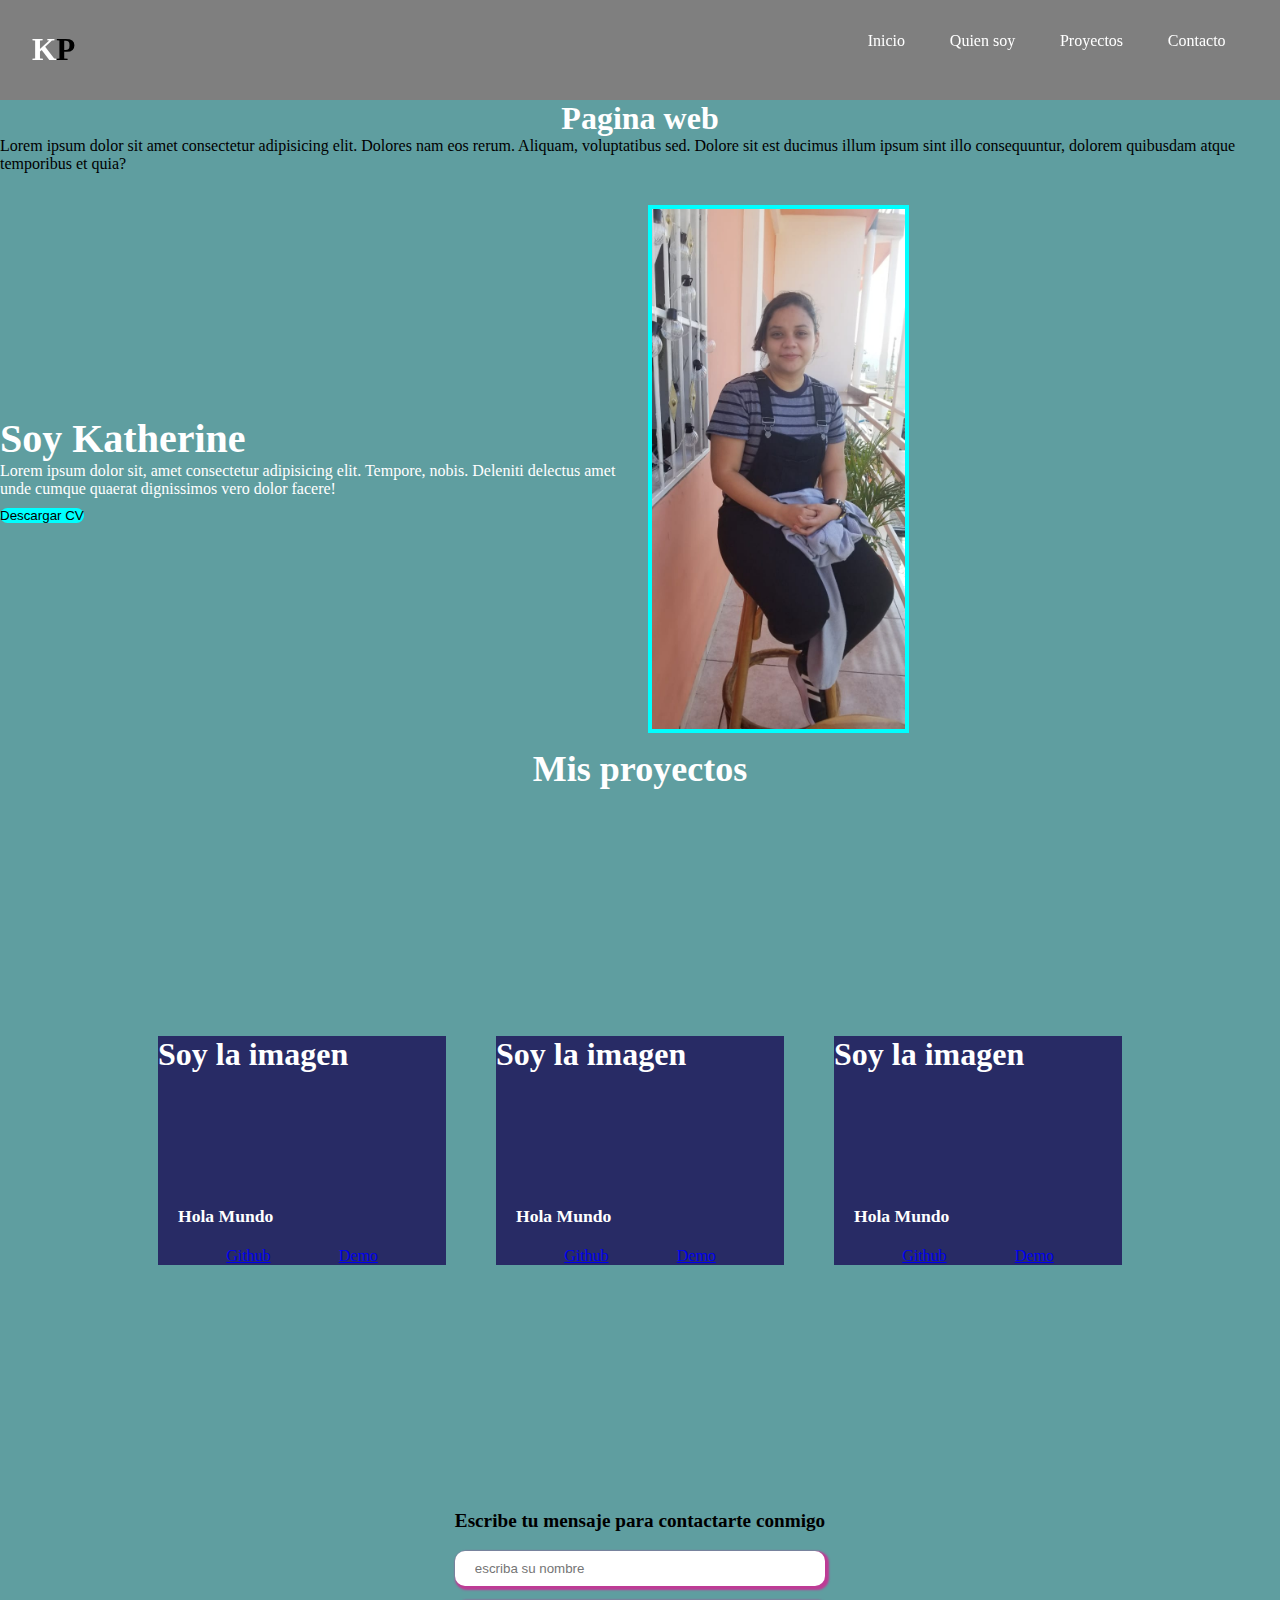
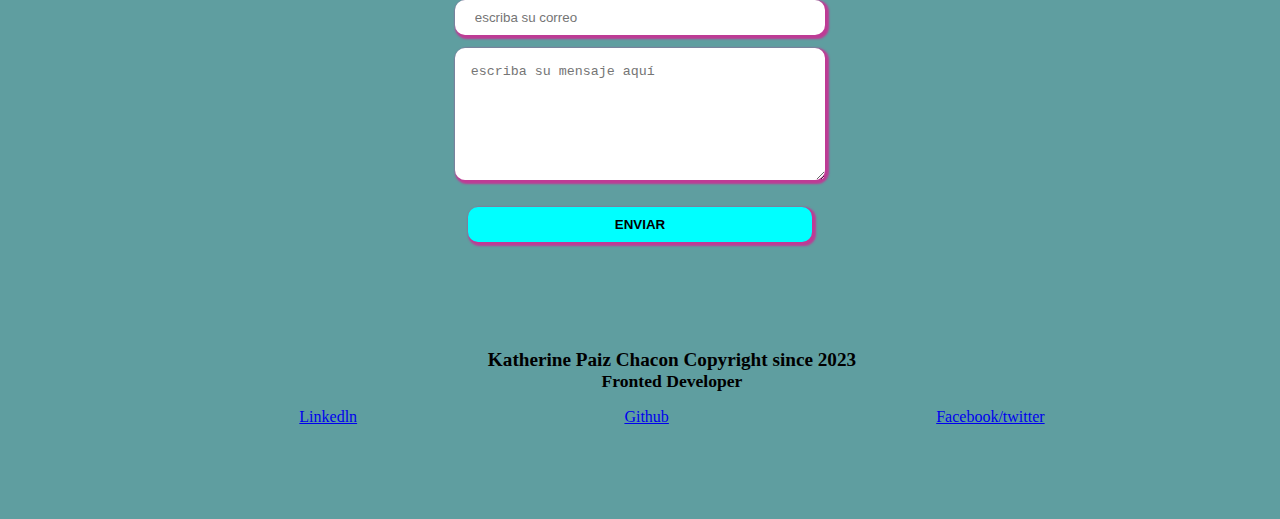
<file: HTML/index.html>
<!DOCTYPE html>
<html lang="es">
<head>
    <meta charset="UTF-8">
    <meta http-equiv="X-UA-Compatible" content="IE=edge">
    <meta name="viewport" content="width=device-width, initial-scale=1.0">
    <title>Portafolio web</title>
    <link rel="stylesheet" href="./css/style.css">
</head>
<body>
   <header class="header">
    <nav class="navbar">
        <div class="logo">
            <h2>K<span>P</span></h2>
        </div>
        <ul class="menu">
            <li><a href="#inicio">Inicio</a></li>
            <li><a href="#quien-soy">Quien soy</a></li>
            <li><a href="#portfolio">Proyectos</a></li>
            <li><a href="#contact-section">Contacto</a></li>
        </ul>

    </nav>
   </header>
   <section class="inicio" id="inicio">
    <div class="inicio-content">
        <h1>Pagina web</h1>
        <p>Lorem ipsum dolor sit amet consectetur adipisicing elit. Dolores nam eos rerum. Aliquam, voluptatibus sed. Dolore sit est ducimus illum ipsum sint illo consequuntur, dolorem quibusdam atque temporibus et quia?</p>
    </div>
   </section>
   <main class="main-content" id="quien-soy">
    <div class="info-content">
        <h1>Soy Katherine</h1>
        <p>Lorem ipsum dolor sit, amet consectetur adipisicing elit. Tempore, nobis. Deleniti delectus amet unde cumque quaerat dignissimos vero dolor facere!</p>
        <a href="#"><button class="download-cv">Descargar CV</button></a>
    </div>
    <img src="images/h.jpg" alt="imagen-perfil-bio">
   </main>
   <section class="portfolio" id="portfolio">
    <div class="portfolio-header">
        <h2>Mis proyectos</h2>
    </div>
    <section class="portfolio-container">
        <article class="card">
        <div class="card-img">
            <h1>Soy la imagen</h1>
        </div>
        <div class="card-title">
            <h4>Hola Mundo</h4>
        </div>
        <div class="card-links">
            <a href="#">Github</a>
            <a href="#">Demo</a>
        </div>
        </article>

        <article class="card">
            <div class="card-img">
                <h1>Soy la imagen</h1>
            </div>
            <div class="card-title">
                <h4>Hola Mundo</h4>
            </div>
            <div class="card-links">
                <a href="#">Github</a>
                <a href="#">Demo</a>
            </div>
            </article>

            <article class="card">
                <div class="card-img">
                    <h1>Soy la imagen</h1>
                </div>
                <div class="card-title">
                    <h4>Hola Mundo</h4>
                </div>
                <div class="card-links">
                    <a href="#">Github</a>
                    <a href="#">Demo</a>
                </div>
                </article>
    </section>
   </section>

   <section class="contact-section" id="contact-section">
    <div class="contact-container">
   <h4>Escribe tu mensaje para contactarte conmigo</h4>
   <div class="contact-form"></div>
   <form action="#" autocomplete="off" class="form-group">
    <input type="text" name="name" placeholder="escriba su nombre" class="text-box">
    <input type="email" name="email" placeholder="escriba su correo" class="text-box">
    <textarea name="mensaje" placeholder="escriba su mensaje aquí"></textarea>
    <input type="submit" name="enviar" value="enviar" class="send-button"/>
</form>
</div>
</div>
</section>
<footer class="footer-section" >
    <div class="footer-content">
        <h2>Katherine Paiz Chacon Copyright since 2023</h2>
        <h5>Fronted Developer</h5>
    </div>
    <div class="social-networks">
        <a href="#">Linkedln</a>
        <a href="#">Github</a>
        <a href="#">Facebook/twitter</a>
    </div>
</footer>
</body>
</html>
</file>
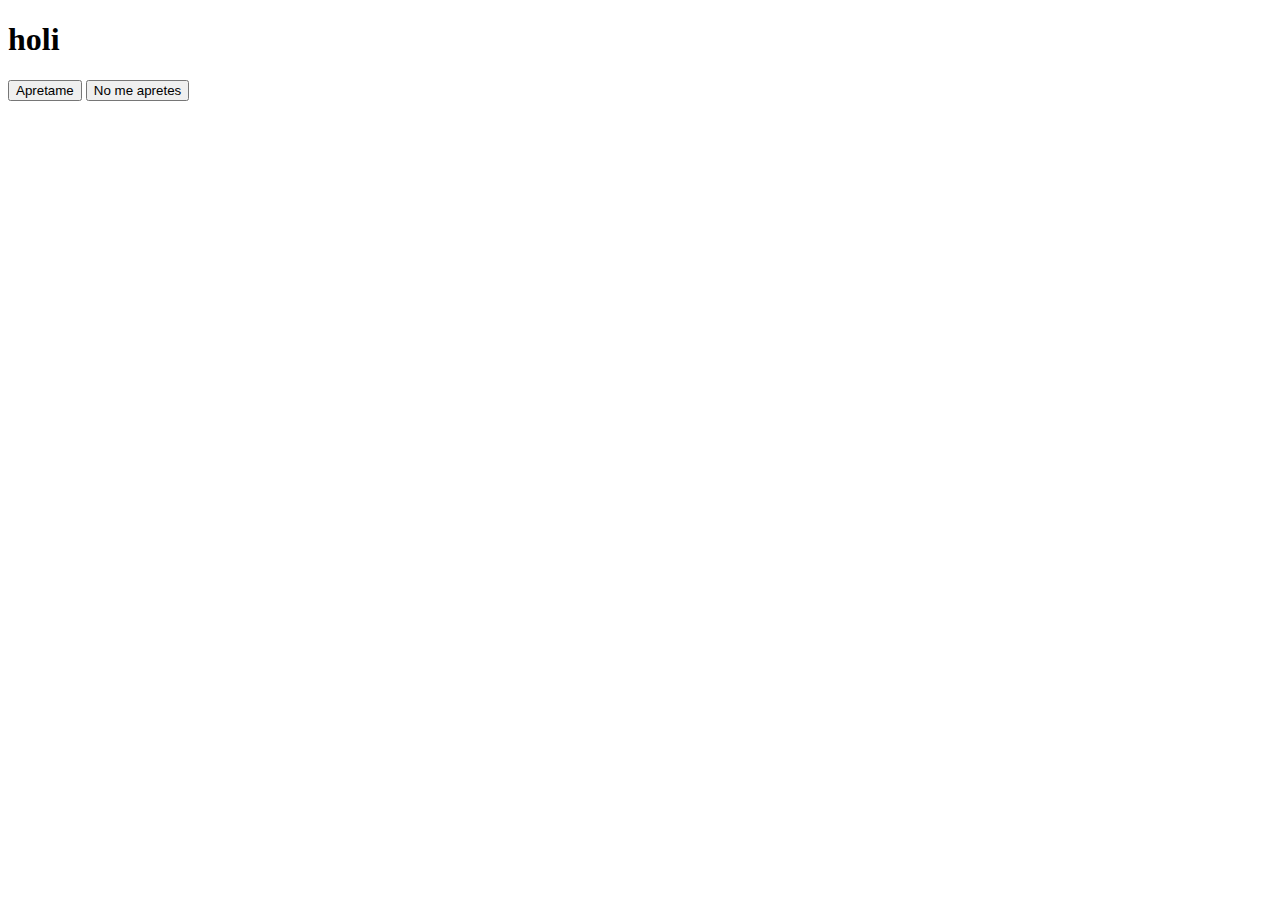
<file: javascript/DOM/index.html>
<!DOCTYPE html>
<html lang="en">
<head>
    <meta charset="UTF-8">
    <meta name="viewport" content="width=device-width, initial-scale=1.0">
    <title>Practica Manipulacion del DOM</title>
</head>
<body>
    <div id="contenedor">
        <h1 class="saludito">holi</h1>
        <button onclick="apretastes()">Apretame</button>
        <button id="btnNoApretar">No me apretes</button>
    </div>
    <script src="././main.js"></script>
</body>
</html>
</file>
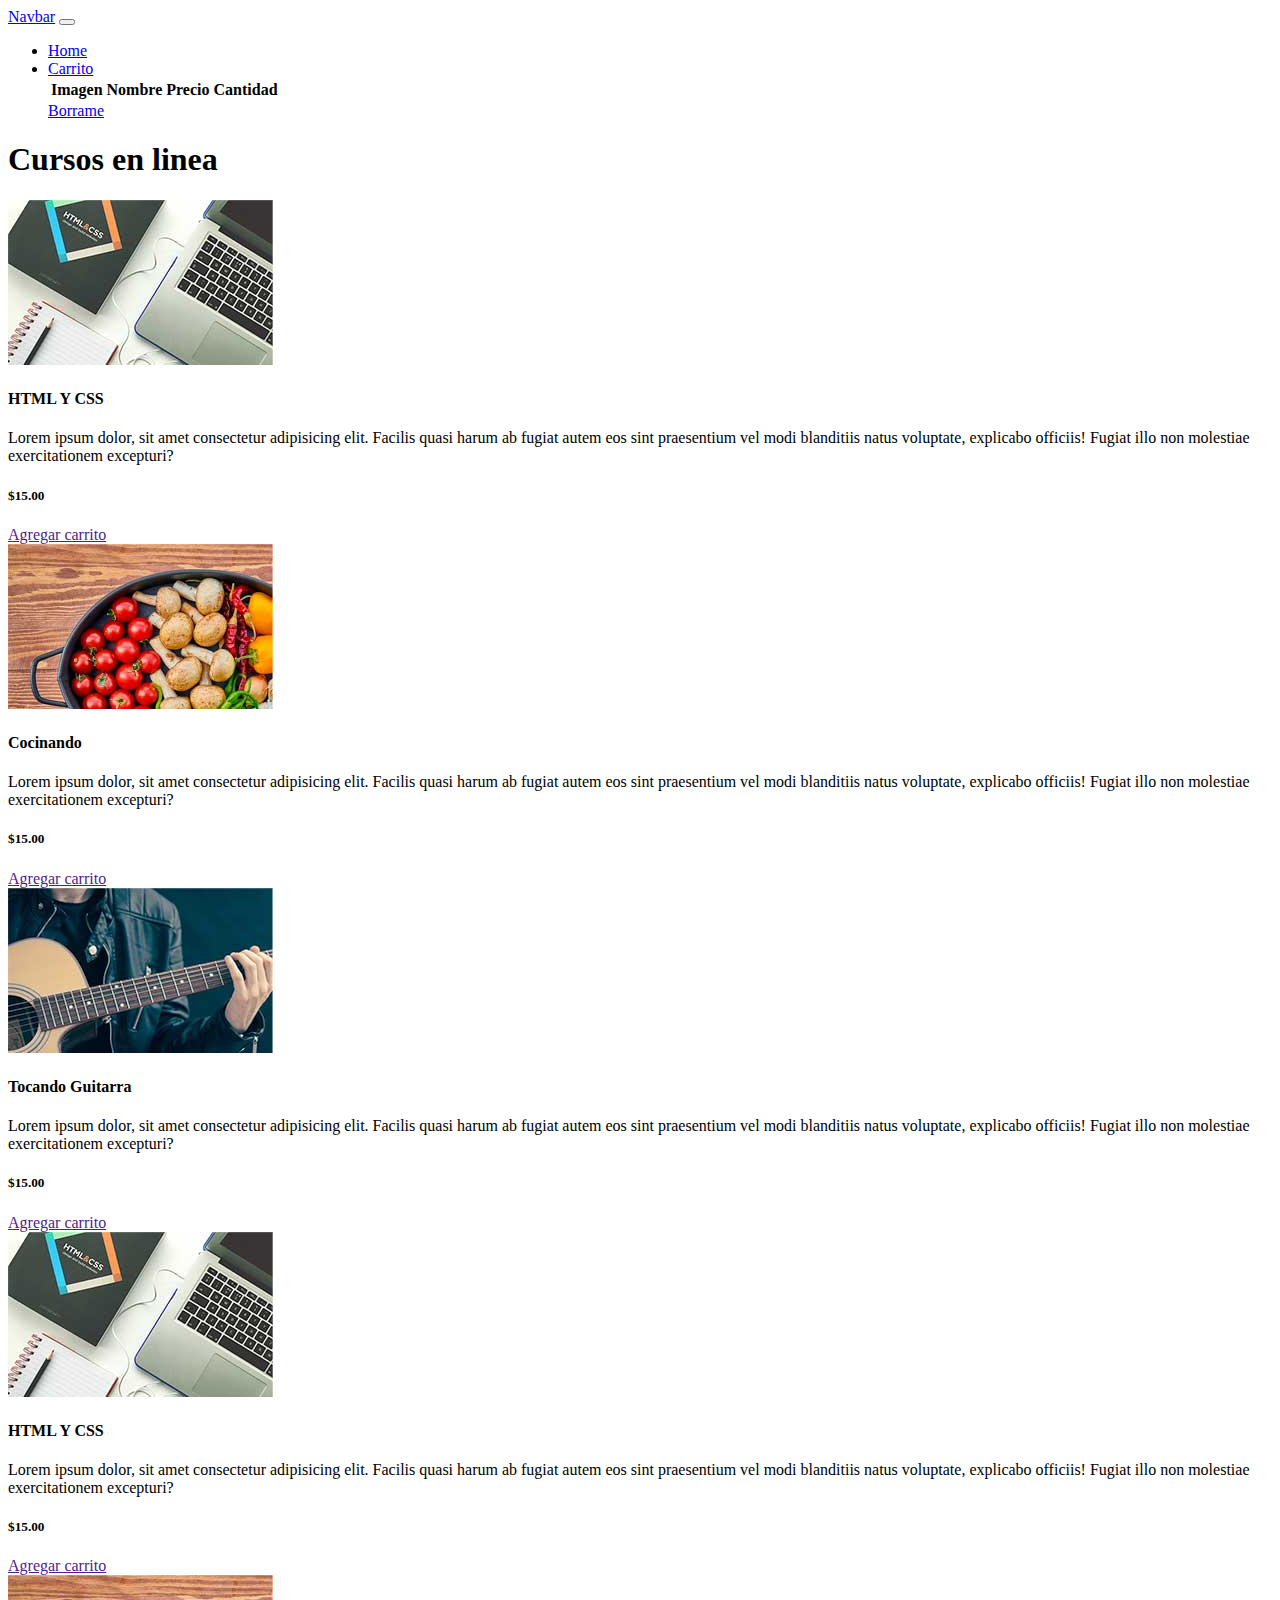
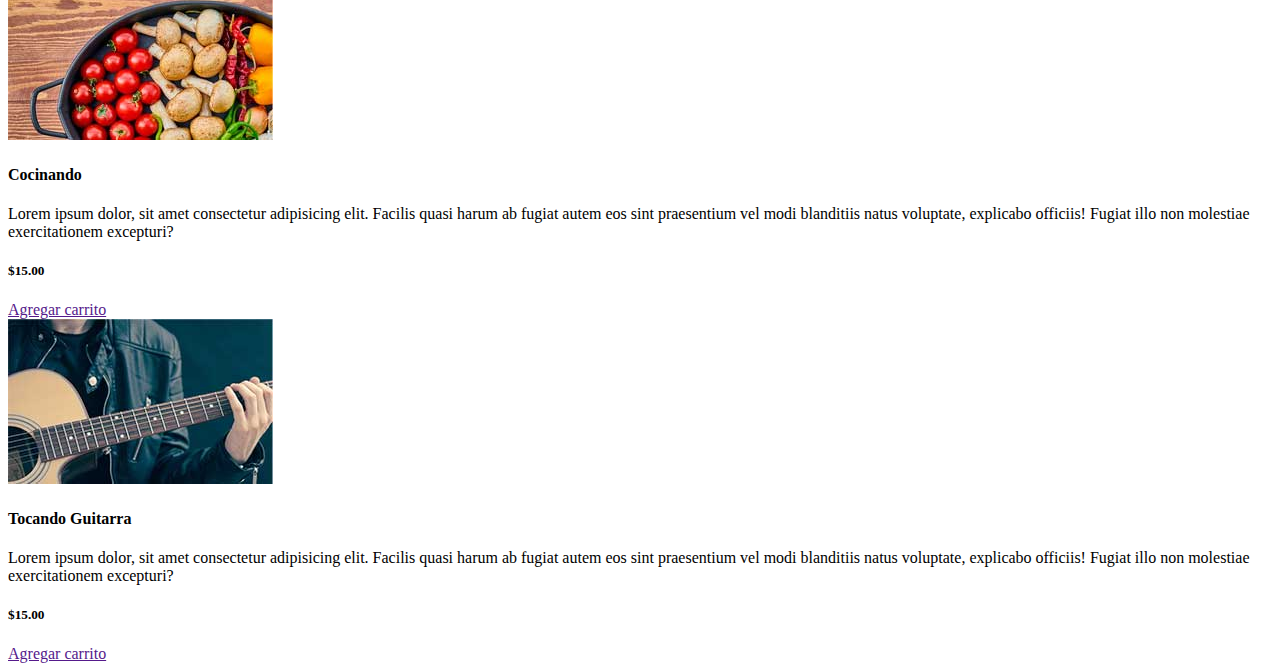
<file: javascript/DOM/Ecommerce/index.html>
<!DOCTYPE html>
<html lang="en">
<head>
    <meta charset="UTF-8">
    <meta name="viewport" content="width=device-width, initial-scale=1.0">
    <title>Ecommerce Practica carrito</title>
    <link href="https://cdn.jsdelivr.net/npm/bootstrap@5.3.2/dist/css/bootstrap.min.css" rel="stylesheet" integrity="sha384-T3c6CoIi6uLrA9TneNEoa7RxnatzjcDSCmG1MXxSR1GAsXEV/Dwwykc2MPK8M2HN" crossorigin="anonymous">
</head>
<body>
    <nav class="navbar navbar-expand-lg bg-body-tertiary">
        <div class="container-fluid">
          <a class="navbar-brand" href="#">Navbar</a>
          <button class="navbar-toggler" type="button" data-bs-toggle="collapse" data-bs-target="#navbarNavDropdown" aria-controls="navbarNavDropdown" aria-expanded="false" aria-label="Toggle navigation">
            <span class="navbar-toggler-icon"></span>
          </button>
          <div class="collapse navbar-collapse" id="navbarNavDropdown">
            <ul class="navbar-nav">
              <li class="nav-item">
                <a class="nav-link active" aria-current="page" href="#">Home</a>
              </li>
              <li class="nav-item dropdown">
                <a class="nav-link dropdown-toggle" href="#" role="button" data-bs-toggle="dropdown" aria-expanded="false">
                  Carrito
                </a>
                <div class="dropdown-menu" id="carrito">
                    <table class="table table-striped" id="lista-carrito">
                        <thead>
                            <th>Imagen</th>
                            <th>Nombre</th>
                            <th>Precio</th>
                            <th>Cantidad</th>
                            <th></th>
                        </thead>
                        <tbody>
                            
                        </tbody>
                      </table>
                      <a href="#" class="btn btn-danger" onclick="vaciarCarrito(event)">Borrame</a>
                </div>
              </li>
            </ul>
          </div>
        </div>
      </nav>

      <div class="container" id="lista-cursos">
        <h1>Cursos en linea</h1>
        <div class="row mt-4">
            <div class="col-4">
            <article class="card">
                <img src="./img/curso1.jpg" alt="curso-de-progra" class="card-img-top">
                <div class="card-body">
                    <h4 class="card-title">HTML Y CSS</h4>
                    <p>Lorem ipsum dolor, sit amet consectetur adipisicing elit. Facilis quasi harum ab fugiat autem eos sint praesentium vel modi blanditiis natus voluptate, explicabo officiis! Fugiat illo non molestiae exercitationem excepturi?</p>
                    <h5>$15.00</h5>
                    <a href="" class="btn btn-primary" data-id="1">Agregar carrito</a>
                </div>
            </article>
         </div>


         <div class="col-4">
            <article class="card">
                <img src="./img/curso2.jpg" alt="curso-de-progra" class="card-img-top">
                <div class="card-body">
                    <h4 class="card-title">Cocinando</h4>
                    <p>Lorem ipsum dolor, sit amet consectetur adipisicing elit. Facilis quasi harum ab fugiat autem eos sint praesentium vel modi blanditiis natus voluptate, explicabo officiis! Fugiat illo non molestiae exercitationem excepturi?</p>
                    <h5>$15.00</h5>
                    <a href="" class="btn btn-primary" data-id="2">Agregar carrito</a>
                </div>
            </article>
         </div>

         <div class="col-4">
            <article class="card">
                <img src="./img/curso3.jpg" alt="curso-de-progra" class="card-img-top">
                <div class="card-body">
                    <h4 class="card-title">Tocando Guitarra</h4>
                    <p>Lorem ipsum dolor, sit amet consectetur adipisicing elit. Facilis quasi harum ab fugiat autem eos sint praesentium vel modi blanditiis natus voluptate, explicabo officiis! Fugiat illo non molestiae exercitationem excepturi?</p>
                    <h5>$15.00</h5>
                    <a href="" class="btn btn-primary" data-id="3" >Agregar carrito</a>
                </div>
            </article>
         </div>
    
        </div>

        <div class="row mt-4">
          <div class="col-4">
          <article class="card">
              <img src="./img/curso1.jpg" alt="curso-de-progra" class="card-img-top">
              <div class="card-body">
                  <h4 class="card-title">HTML Y CSS</h4>
                  <p>Lorem ipsum dolor, sit amet consectetur adipisicing elit. Facilis quasi harum ab fugiat autem eos sint praesentium vel modi blanditiis natus voluptate, explicabo officiis! Fugiat illo non molestiae exercitationem excepturi?</p>
                  <h5>$15.00</h5>
                  <a href="" class="btn btn-primary" data-id="4">Agregar carrito</a>
              </div>
          </article>
       </div>


       <div class="col-4">
          <article class="card">
              <img src="./img/curso2.jpg" alt="curso-de-progra" class="card-img-top">
              <div class="card-body">
                  <h4 class="card-title">Cocinando</h4>
                  <p>Lorem ipsum dolor, sit amet consectetur adipisicing elit. Facilis quasi harum ab fugiat autem eos sint praesentium vel modi blanditiis natus voluptate, explicabo officiis! Fugiat illo non molestiae exercitationem excepturi?</p>
                  <h5>$15.00</h5>
                  <a href="" class="btn btn-primary" data-id="5">Agregar carrito</a>
              </div>
          </article>
       </div>

       <div class="col-4">
          <article class="card">
              <img src="./img/curso3.jpg" alt="curso-de-progra" class="card-img-top">
              <div class="card-body">
                  <h4 class="card-title">Tocando Guitarra</h4>
                  <p>Lorem ipsum dolor, sit amet consectetur adipisicing elit. Facilis quasi harum ab fugiat autem eos sint praesentium vel modi blanditiis natus voluptate, explicabo officiis! Fugiat illo non molestiae exercitationem excepturi?</p>
                  <h5>$15.00</h5>
                  <a href="" class="btn btn-primary" data-id="6" >Agregar carrito</a>
              </div>
          </article>
       </div>
      </div>
      </div>
    
    <script src="https://cdn.jsdelivr.net/npm/bootstrap@5.3.2/dist/js/bootstrap.bundle.min.js" integrity="sha384-C6RzsynM9kWDrMNeT87bh95OGNyZPhcTNXj1NW7RuBCsyN/o0jlpcV8Qyq46cDfL" crossorigin="anonymous"></script>
    <script src="./js/main.js"></script>
</body>
</html>
</file>
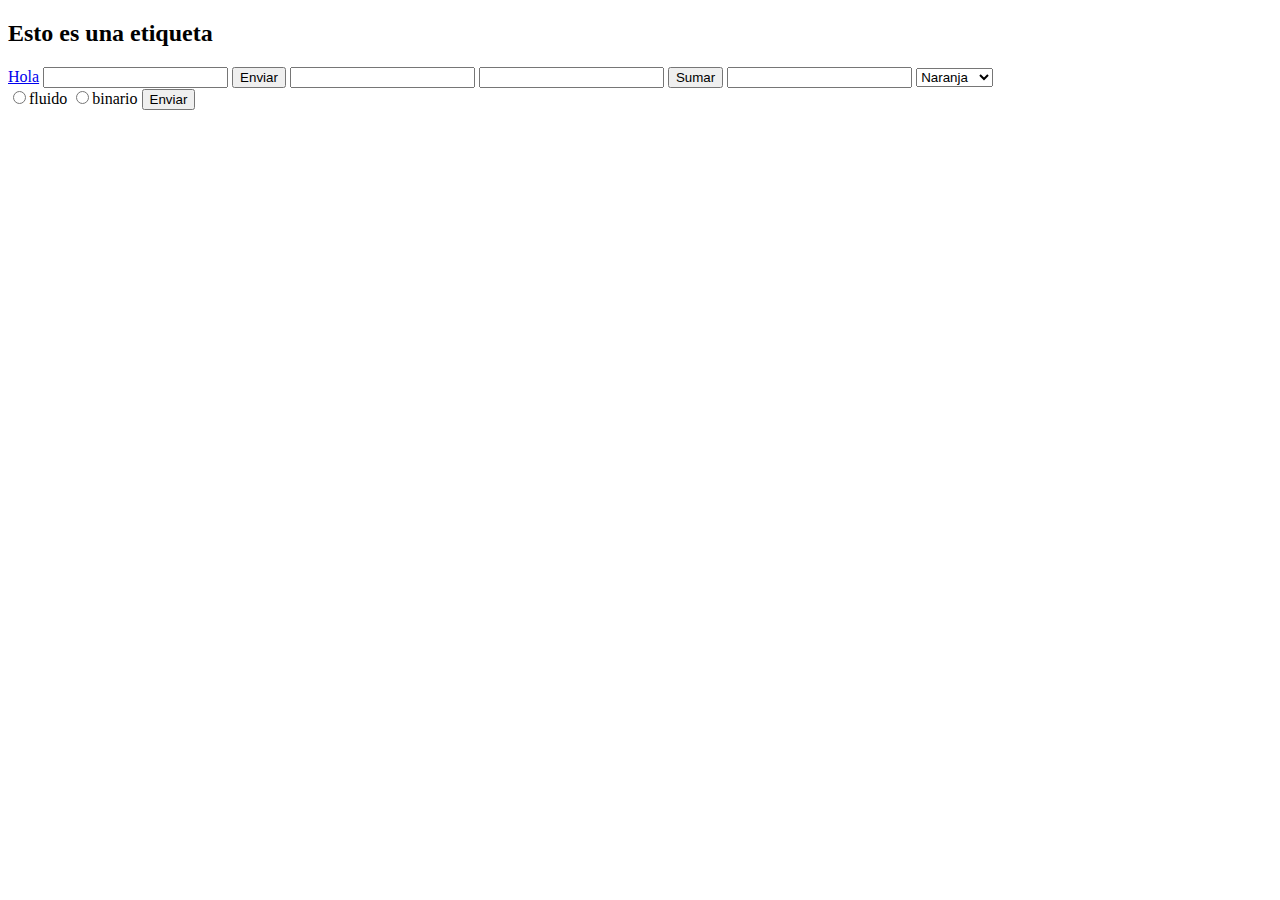
<file: javascript/DOM/Ecommerce/js/prueba.html>
<!DOCTYPE html>
<html lang="en">
<head>
    <meta charset="UTF-8">
    <meta name="viewport" content="width=device-width, initial-scale=1.0">
    <title>Document</title>
</head>
<body>
    <h2>Esto es una etiqueta</h2>
    <a href="#" id="hola" class="hola">Hola</a>

    <input type="text" class="numero2">
    <button onclick="obtenerNumero()">Enviar</button>
    <input type="text" id="numero1">
    <input type="text" id="numero2">
    <button onclick="suma()">Sumar</button>
    <input type="text" class="numero">

    <select name="" id="" onchange="seleccionarFruta()">
        <option value="Naranja">Naranja</option>
        <option value="Uvas">Uvas</option>
        <option value="Manzana">Manzana</option>
    </select>

    <form action="" onsubmit="genero()">
        <input type="radio" value="fluido" name="genero">fluido
        <input type="radio" value="binario" name = "genero">binario
        <input type="submit" value="Enviar">
    </form>
</body>
<script>
    document.querySelector('a')
    document.querySelectorAll('.numero') //[]
    document.querySelector('a[href="#"]')
    document.querySelector('#hola')
    document.querySelector('.hola')

    document.getElementById('numero')

    let titlo = document.querySelector('h2').textContent;
    console.log(titlo);
    //eventos

    function obtenerNumero(){
        let entrada1 = document.querySelector('.numero2').value;
        console.log(entrada1)
    }

    function suma(){
        let numero1 = document.getElementById('numero1').value;
        let numero2 = document.getElementById('numero2').value;

        let suma = 0;
        suma = Number(numero1) + Number(numero2);
        console.log("la suma es " + suma);
    }

    function seleccionarFruta(){
        let fruta = document.querySelector('select').value;

        alert("La fruta que seleccionaste fue " + fruta)
    }

    function genero(){
        let opcion = document.querySelector('input[name = "genero"]').value;

        console.log("el genero es :( )" + opcion);
    }

    
</script>
</html>
</file>
<file: HTML/css/style.css>
@import url('https://fonts.googleapis.com/css2?family=Roboto&display=swap');
*{
    margin: 0;
    padding: 0;
}

body{
    font-family:Robotodisplay;
}

/* ----- header ------ */
.header{
    background-color: rgba(0,0,0,0.5);
    color: white;
    position: sticky;
    top: -5px;
 
}

.header .navbar{
    display: flex;
    justify-content: space-between;
    padding: 2rem;

}

.header .navbar .logo{
    font-size: 1.3em;
    font-weight: 700;

}

.header .navbar .logo h2 span{
    color: black;
}

.header .navbar .menu{
    display: flex;
    justify-content: space-around;

}

.header .navbar .menu li{
    list-style: none;
}

.header .navbar .menu li a{
    color: white;
    text-decoration: none;
    padding: 1.2rem 1.4rem;
    transition: 0.5s;
}

/* --- animacion --- */
.header .navbar .menu li a:hover{
    font-size: 1.1rem;
    text-shadow:5px 5px #282b65;
    text-decoration: underline;
    transition: 0.5s;
}
/*--- inicio --*/
.inicio{
    background-color: cadetblue; 
    width: 100%;
    margin: 0 auto;
    padding-bottom: 2em;
}

.inicio .inicio-content h1{
    font-size: 2em;
    text-align: center;
    color: white;
}


/*-- Main content --*/
.main-content{
    background-color: cadetblue;
    color: white;
    width: 100%;
    margin: 0 auto;
    display: grid;
    grid-template-columns:2fr 2fr;
    align-items: center;
    gap: 1em;
}

.info-content{

    text-shadow: 2 px 2 px black;

}

.info-content h1{
    font-size: 2.5em;
}

.info-content .download-cv{
    padding: 10 px 20 px;
    background-color: aqua;
    border: none;
    border-radius: 25px;
    margin-top: 10px;
    box-shadow: 2px 3px 10px rgba(red, green, blue, alpha);
    cursor: pointer;
}

.main-content img{
    border: 4px solid aqua;
    width:40%;
    
}

/*-- Main content --*/
.portfolio{
    background-color: cadetblue;
    padding-top: 15px;
    color: white;
}

.portfolio .portfolio-header{
    width: 100vw;
    display: flex;
    justify-content: center;
    font-size: 1.5em;
}

.portfolio .portfolio-header h2{
    text-shadow: 3px 3px rgb(red, green, blue);
}

.portfolio .portfolio-container{
    width: 100vw;
    height: 80vh;
    display: flex;
    justify-content: center;
    align-items: center;
    gap: 50px;
   
}

.portfolio .portfolio-container .card{
    /*--border: 2px solid white;--*/
    width: 18rem;
    background-color:#282b65;

    /*border-radius: 10%;*/

}

.portfolio .portfolio-container .card .card-img{
    width: auto;
    height: 150px;
    background-image: url(https://sergiosanz.dev/static/b0ad08bfda05fba464bf2927db87772d/6df68/html-css.png);
    background-size: cover;
}

.portfolio .portfolio-container .card .card-title{
    padding: 20px;

}

.portfolio .portfolio-container .card .card-title h4{
    font-size: 1.1rem;
    
}

.portfolio .portfolio-container .card .card-links{
    display: flex;
    justify-content: space-evenly;
}

/*-- contact section ---*/
.contact-section{
    width: 100vw;
    display: flex;
    background-color: cadetblue;
    justify-content: center;
}
.contact-container{
    font-size: 1.2em;
}

.form-group{
    display: flex;
    flex-direction: column;
    margin-top: 1em;
}

.form-group .text-box{
    border-radius: 10px;
    margin-bottom: 1em;
    border: none;
    padding: 10px 20px;
    box-shadow: 2px 2px 2px 2px rgb(190, 59, 149);
}

.form-group textarea{
    height: 100px;
    padding: 1.2em;
    border-radius: 10px;
    border: none;
    /*-- background: none;
    border: 1px solid white;*/
    box-shadow: 2px 2px 2px 2px rgb(190, 59, 149);
    margin-bottom: 1em;
}

.form-group .send-button{
    margin: 1em;
    padding: 10px 20px;
    border: none;
    border-radius: 10px;
    background-color: aqua;
    text-transform: uppercase;
    font-weight: 700;
    box-shadow: 2px 2px 2px 2px rgb(190, 59, 149);
    cursor: pointer;
}

.footer-section{
    display: flex;
    flex-direction: column;
    justify-content: center;
    background-color: cadetblue;
    height: 200px;
    width: 100vw;
    padding: 2em;   
}

.footer-content h2{
    font-size: 1.2em;
    text-align: center;
}

.footer-content h5{
    font-size: 1.1em;
    text-align: center;
}

.social-networks{
    display: flex;
   justify-content: space-evenly;
   margin-top: 1em;
   font-size: 1em;
}
</file>
